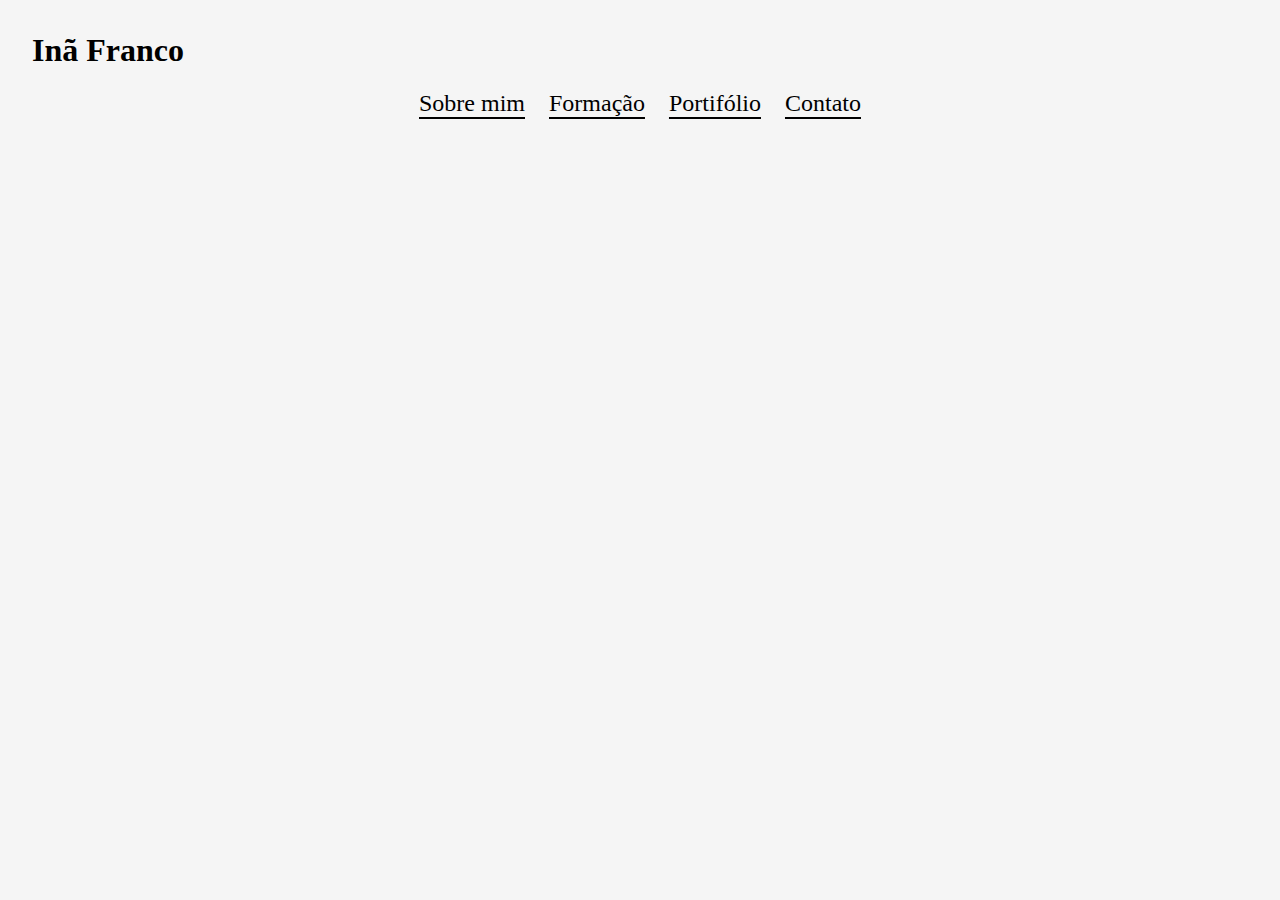
<file: index.html>
<!DOCTYPE html5>
<html lang="en">
<head>
    <meta charset="UTF-8">
    <meta http-equiv="X-UA-Compatible" content="IE=edge">
    <meta name="viewport" content="width=device-width, initial-scale=1.0">
    <link rel="stylesheet" href="style.css">
    <style></style>
    <title>CV Inã Franco (4771957)</title>
</head>
<body>
    <!-- Título -->
    <h1>Inã Franco</h1>
    <!-- Links para as seções do curriculo -->
    <div class="links">
        <a href="about.html">Sobre mim</a>
        <a href="education.html">Formação</a>
        <a href="portfolio.html">Portifólio</a>
        <a href="contact.html">Contato</a>
    </div>
</body>
</file>
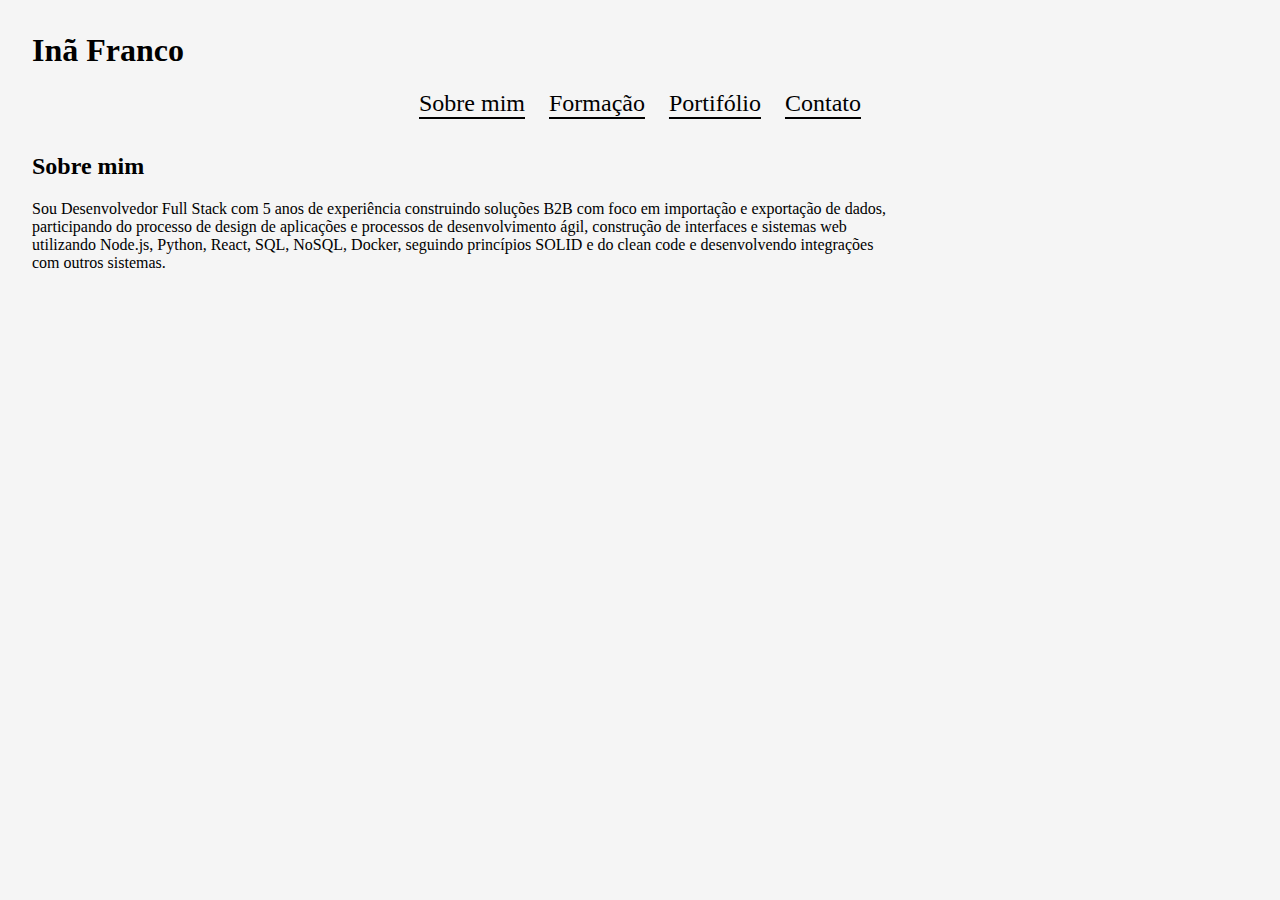
<file: about.html>
<!DOCTYPE html5>
<html lang="en">
<head>
    <meta charset="UTF-8">
    <meta http-equiv="X-UA-Compatible" content="IE=edge">
    <meta name="viewport" content="width=device-width, initial-scale=1.0">
    <link rel="stylesheet" href="style.css">
    <style></style>
    <title>Sobre mim</title>
</head>
<body>
    <!-- Título -->
    <h1>Inã Franco</h1>
    <!-- Links para as seções do curriculo  -->
    <div class="links">
        <a href="about.html">Sobre mim</a>
        <a href="education.html">Formação</a>
        <a href="portfolio.html">Portifólio</a>
        <a href="contact.html">Contato</a>
    </div>

    <!-- Conteúdo -->
    <h2 id="1">Sobre mim</h3>
    <p>
        Sou Desenvolvedor Full Stack com 5 anos de experiência construindo soluções B2B com foco em importação e exportação de dados, <br>
        participando do processo de design de aplicações e processos de desenvolvimento ágil, construção de interfaces e sistemas web <br>
        utilizando Node.js, Python, React, SQL, NoSQL, Docker, seguindo princípios SOLID e do clean code e desenvolvendo integrações <br>
        com outros sistemas.</p>
</body>
</file>
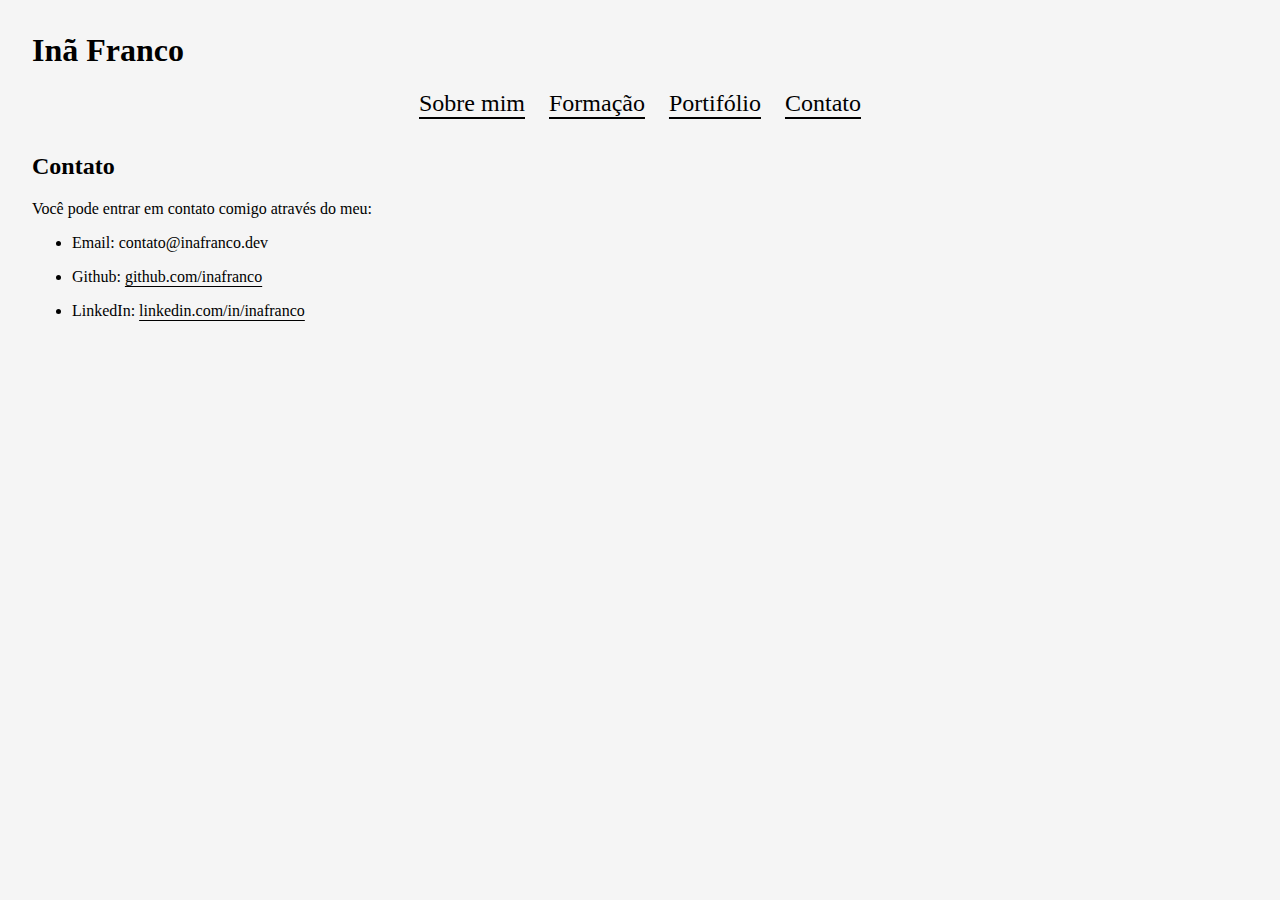
<file: contact.html>
<!DOCTYPE html5>
<html lang="en">
<head>
    <meta charset="UTF-8">
    <meta http-equiv="X-UA-Compatible" content="IE=edge">
    <meta name="viewport" content="width=device-width, initial-scale=1.0">
    <link rel="stylesheet" href="style.css">
    <style></style>
    <title>Contato</title>
</head>
<body>
    <!-- Título -->
    <h1>Inã Franco</h1>
    <!-- Links para as seções do curriculo -->
    <div class="links">
        <a href="about.html">Sobre mim</a>
        <a href="education.html">Formação</a>
        <a href="portfolio.html">Portifólio</a>
        <a href="contact.html">Contato</a>
    </div>

    <!-- Conteúdo -->
    <h2 id="4">Contato</h3>
    <p>Você pode entrar em contato comigo através do meu:</p>
    <ul>
        <li><p>Email: contato@inafranco.dev</p></li>
        <li><p>Github: <a href="https://github.com/inafranco">github.com/inafranco</a></p></li>
        <li><p>LinkedIn: <a href="https://linkedin.com/in/inafranco">linkedin.com/in/inafranco</a></p></li>
    </ul>
</body>
</file>
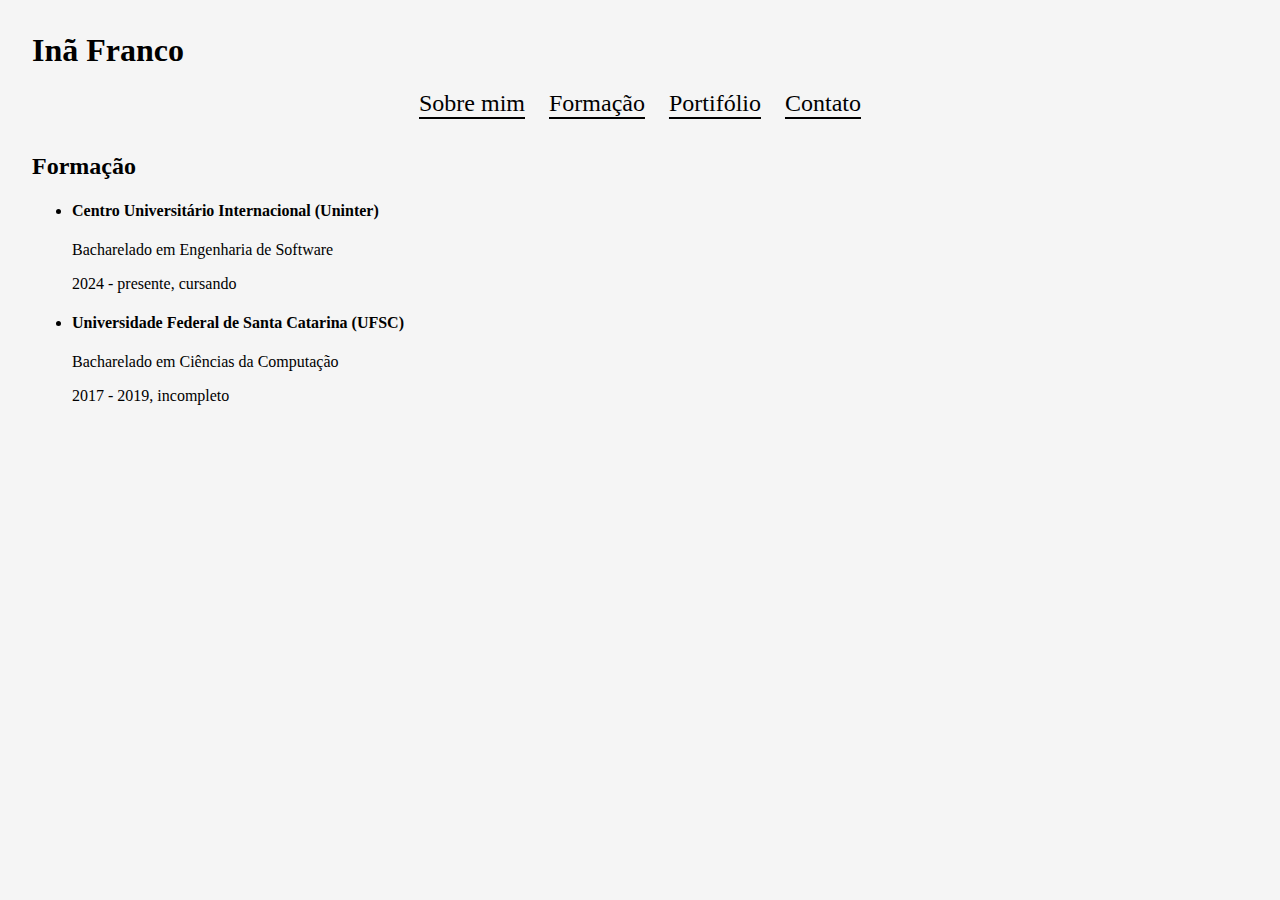
<file: education.html>
<!DOCTYPE html5>
<html lang="en">
<head>
    <meta charset="UTF-8">
    <meta http-equiv="X-UA-Compatible" content="IE=edge">
    <meta name="viewport" content="width=device-width, initial-scale=1.0">
    <link rel="stylesheet" href="style.css">
    <style></style>
    <title>Formação</title>
</head>
<body>
    <!-- Título -->
    <h1>Inã Franco</h1>
    <!-- Links para as seções do curriculo -->
    <div class="links">
        <a href="about.html">Sobre mim</a>
        <a href="education.html">Formação</a>
        <a href="portfolio.html">Portifólio</a>
        <a href="contact.html">Contato</a>
    </div>

    <!-- Conteúdo -->
    <h2 id="2">Formação</h3>
    <ul>
        <li>
            <h4>Centro Universitário Internacional (Uninter)</h4>
            <p>Bacharelado em Engenharia de Software</p>
            <p>2024 - presente, cursando</p>
        </li>
        <li>
            <h4>Universidade Federal de Santa Catarina (UFSC)</h4>
            <p>Bacharelado em Ciências da Computação</p>
            <p>2017 - 2019, incompleto</p>
        </li>
    </ul>
</body>
</file>
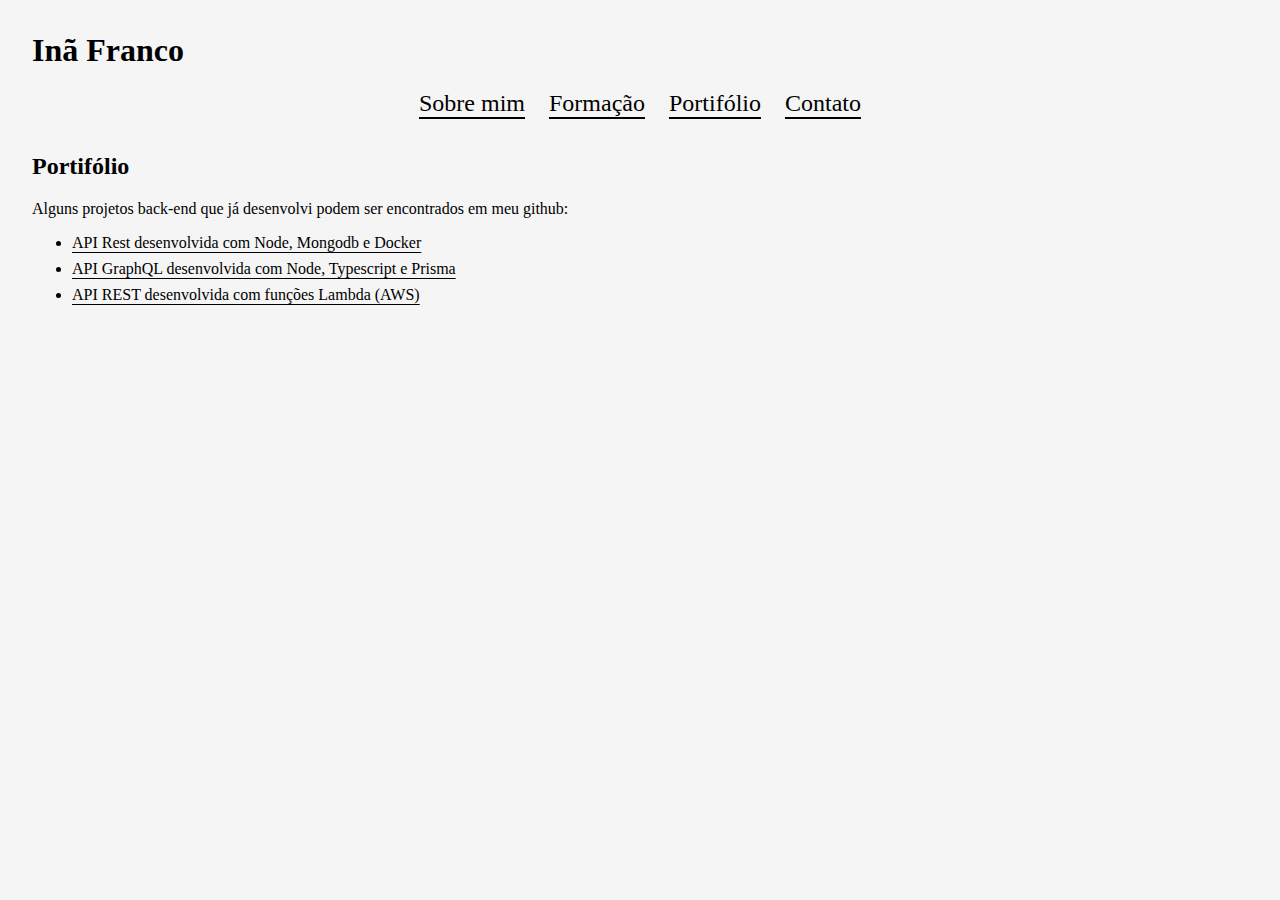
<file: portfolio.html>
<!DOCTYPE html5>
<html lang="en">
<head>
    <meta charset="UTF-8">
    <meta http-equiv="X-UA-Compatible" content="IE=edge">
    <meta name="viewport" content="width=device-width, initial-scale=1.0">
    <link rel="stylesheet" href="style.css">
    <style></style>
    <title>Portifólio</title>
</head>
<body>
    <!-- Título -->
    <h1>Inã Franco</h1>
    <!-- Links para as seções do curriculo -->
    <div class="links">
        <a href="about.html">Sobre mim</a>
        <a href="education.html">Formação</a>
        <a href="portfolio.html">Portifólio</a>
        <a href="contact.html">Contato</a>
    </div>

    <!-- Conteúdo -->
    <h2 id="3">Portifólio</h3>
    <p>Alguns projetos back-end que já desenvolvi podem ser encontrados em meu github:</p>
    <ul>
        <li class="portfolio-link"><a href="https://github.com/inafranco/crud-api">API Rest desenvolvida com Node, Mongodb e Docker</a></li>
        <li class="portfolio-link"><a href="https://github.com/inafranco/graphql-api">API GraphQL desenvolvida com Node, Typescript e Prisma</a></li>
        <li class="portfolio-link"><a href="https://github.com/inafranco/talent-pool">API REST desenvolvida com funções Lambda (AWS)</a></li>
    </ul>
</body>
</file>
<file: style.css>
body {
    padding: 24px;
    background-color: #F5F5F5;
}

.links {
    display: flex;
    align-items: center;
    justify-content: center;
    gap: 24px;
    padding-bottom: 16px;

    a {
        font-size: 24px;
    }
}

a {
    color: inherit;
    text-underline-position: under;
}

.portfolio-link {
    padding-bottom: 8px;
}
</file>
